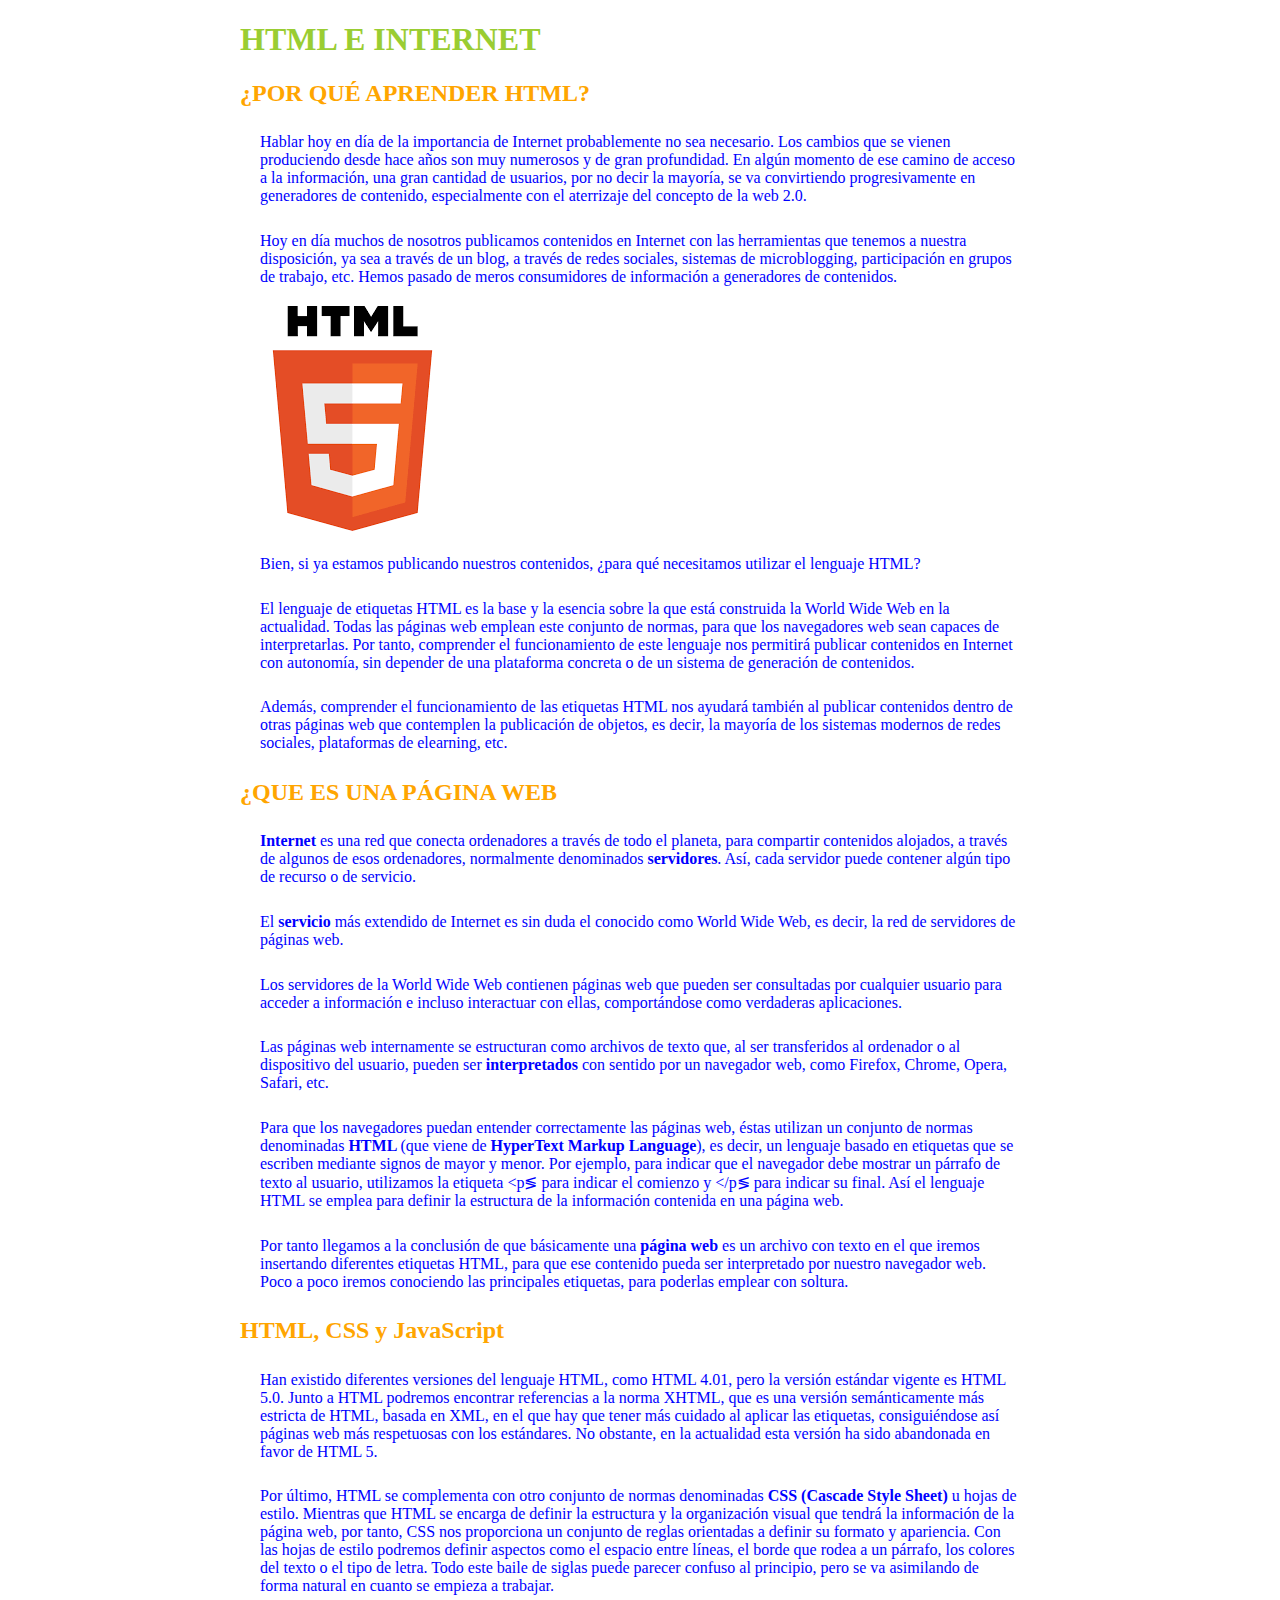
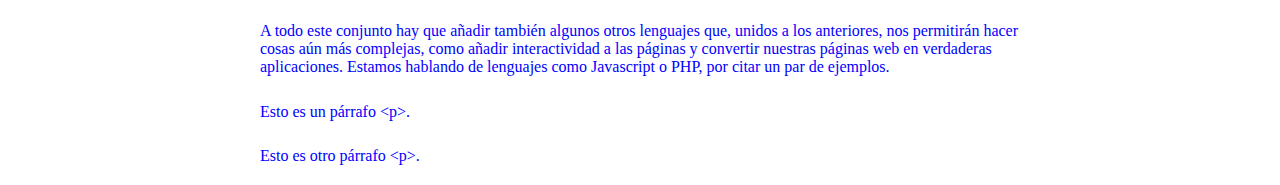
<file: index.html>
<!DOCTYPE html>
<html>
<head>
	<meta charset="utf-8">
	<meta name="viewport" content="width=device-width, initial-scale=1">
	<link rel="stylesheet" type="text/css" href="estilos/miprimer.css">
	<title>Mi primera web</title>
</head>
<body>

	<h1 >HTML E INTERNET</h1>
	<h2>¿POR QUÉ APRENDER HTML?</h2>
	<p>Hablar hoy en día de la importancia de Internet probablemente no sea necesario. Los cambios que se vienen produciendo desde hace años son muy numerosos y de gran profundidad. En algún momento de ese camino de acceso a la información, una gran cantidad de usuarios, por no decir la mayoría, se va convirtiendo progresivamente en generadores de contenido, especialmente con el aterrizaje del concepto de la web 2.0.</p>
	<p>Hoy en día muchos de nosotros publicamos contenidos en Internet con las herramientas que tenemos a nuestra disposición, ya sea a través de un blog, a través de redes sociales, sistemas de microblogging, participación en grupos de trabajo, etc. Hemos pasado de meros consumidores de información a generadores de contenidos. </p> 
	<img src="imagenes/html5.png" alt="Mi imagen de prueba">
	<p>Bien, si ya estamos publicando nuestros contenidos, ¿para qué necesitamos utilizar el lenguaje HTML?</p>
	<p> El lenguaje de etiquetas HTML es la base y la esencia sobre la que está construida la World Wide Web en la actualidad. Todas las páginas web emplean este conjunto de normas, para que los navegadores web sean capaces de interpretarlas. Por tanto, comprender el funcionamiento de este lenguaje nos permitirá publicar contenidos en Internet con autonomía, sin depender de una plataforma concreta o de un sistema de generación de contenidos. </p>
	<p>Además, comprender el funcionamiento de las etiquetas HTML nos ayudará también al publicar contenidos dentro de otras páginas web que contemplen la publicación de objetos, es decir, la mayoría de los sistemas modernos de redes sociales, plataformas de elearning, etc. </p>
	<h2>¿QUE ES UNA PÁGINA WEB</h2>
	<p><strong>Internet</strong> es una red que conecta ordenadores a través de todo el planeta, para compartir contenidos alojados, a través de algunos de esos ordenadores, normalmente denominados <strong>servidores</strong>. Así, cada servidor puede contener algún tipo de recurso o de servicio.</p>
	<p>El <strong>servicio</strong> más extendido de Internet es sin duda el conocido como World Wide Web, es decir, la red de servidores de páginas web. </p>
	<p>Los servidores de la World Wide Web contienen páginas web que pueden ser consultadas por cualquier usuario para acceder a información e incluso interactuar con ellas, comportándose como verdaderas aplicaciones.</p><p>
	Las páginas web internamente se estructuran como archivos de texto que, al ser transferidos al ordenador o al dispositivo del usuario, pueden ser 
	<strong>interpretados</strong> con sentido por un navegador web, como Firefox, Chrome, Opera, Safari, etc. </p>
	<p>Para que los navegadores puedan entender correctamente las páginas web, éstas utilizan un conjunto de normas denominadas<strong> HTML </strong>(que viene de <strong>HyperText Markup Language</strong>), es decir, un lenguaje basado en etiquetas que se escriben mediante signos de mayor y menor. Por ejemplo, para indicar que el navegador debe mostrar un párrafo de texto al usuario, utilizamos la etiqueta &lt;p&lg; para indicar el comienzo y &lt;/p&lg; para indicar su final. Así el lenguaje HTML se emplea para definir la estructura de la información contenida en una página web. </p>
	<p> Por tanto llegamos a la conclusión de que básicamente una <strong>página web </strong>es un archivo con texto en el que iremos insertando diferentes etiquetas HTML, para que ese contenido pueda ser interpretado por nuestro navegador web.
	Poco a poco iremos conociendo las principales etiquetas, para poderlas emplear con soltura. </p> 
	<h2>HTML, CSS y JavaScript</h2>
	<p>Han existido diferentes versiones del lenguaje HTML, como HTML 4.01, pero la versión estándar vigente es HTML 5.0. Junto a HTML podremos encontrar referencias a la norma XHTML, que es una versión semánticamente más estricta de HTML, basada en XML, en el que hay que tener más cuidado al aplicar las etiquetas, consiguiéndose así páginas web más respetuosas con los estándares. No obstante, en la actualidad esta versión ha sido abandonada en favor de HTML 5.</p>

	<p>Por último, HTML se complementa con otro conjunto de normas denominadas <strong>CSS (Cascade Style Sheet) </strong> u hojas de estilo. Mientras que HTML se encarga de definir la estructura y la organización visual que tendrá la información de la página web, por tanto, CSS nos proporciona un conjunto de reglas orientadas a definir su formato y apariencia. Con las hojas de estilo podremos definir aspectos como el espacio entre líneas, el borde que rodea a un párrafo, los colores del texto o el tipo de letra. 
	Todo este baile de siglas puede parecer confuso al principio, pero se va asimilando de forma natural en cuanto se empieza a trabajar. </p>
	<p> A todo este conjunto hay que añadir también algunos otros lenguajes que, unidos a los anteriores, nos permitirán hacer cosas aún más complejas, como añadir interactividad a las páginas y convertir nuestras páginas web en verdaderas aplicaciones. Estamos hablando de lenguajes como Javascript o PHP, por citar un par de ejemplos.</p> 
	<p title="Esto es un &quot;tip&quot;">Esto es un párrafo &lt;p&gt;. </p>
	<p>Esto es otro párrafo <span title="Esto es un &quot;tip&quot;">&lt;p&gt;</span>.</p>
</body>
</html>
</file>
<file: estilos/miprimer.css>
p {
	color: blue;
padding: 5pt;
	margin:10pt;
}

h1 {
	color: yellowgreen;

}
h2 {
color: orange;
}

body {
	max-width: 800px; 
	
	margin: 0 auto;
	
}
</file>
